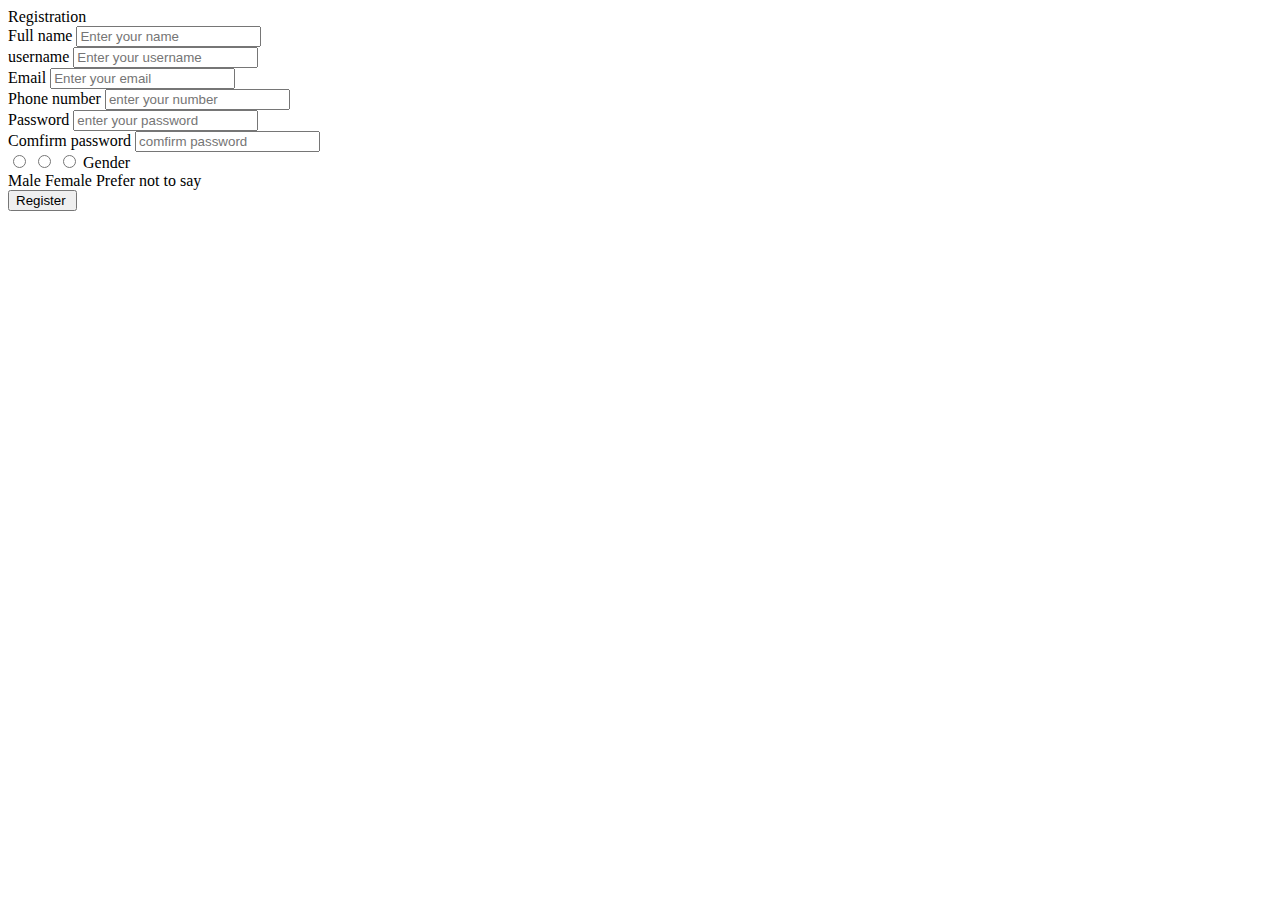
<file: registration.html>
<!DOCTYPE html>
<html lang="en">
<head>
    <meta charset="UTF-8">
    <meta http-equiv="X-UA-Compatible" content="IE=edge">
    <meta name="viewport" content="width=, initial-scale=1.0">
    <title>AmineShiri</title>
    <link rel="stylesheet" href="C:\Users\shiri\OneDrive\Bureau\Nouveau dossier\registrationcss.css">

</head>
<body>
    <div class="container">
        <div class="title">Registration</div>
        <form action="#">
        <div class="user-details">
        <div class="input-box">
        <span class="details">Full name </span>
        <input type="text" placeholder="Enter your name" required>
        </div>
        <div class="input-box">
         <span class="details">username </span>
         <input type="text" placeholder="Enter your username" required>   
        </div>
        <div class="input-box">
        <span class="details">Email </span>
        <input type="text" placeholder="Enter your email" required>
        </div>
        <div class="input-box">
        <span class="details">Phone number </span>
        <input type="text" placeholder="enter your number" required>
        </div>
        <div class="input-box">
        <span class="details">Password </span>
        <input type="text" placeholder="enter your password" required>
        </div>
        <div class="input-box">
        <span class="details">Comfirm password </span>
        <input type="text" placeholder="comfirm password" required>
        </div>
    </div>
    <div class="gender-details">
        <input type="radio" name="gender " id="dot-1">
        <input type="radio" name="gender " id="dot-2">
        <input type="radio" name="gender " id="dot-3">
    <span class="gender-title">Gender</span>
    <div class="category">
        <label for="dot-1">
            <span class="dot one "></span>
    <span class="gender">Male</span>
    
</label>
<label for="dot-2">
    <span class="dot two "></span>
    <span class="gender">Female</span>
</label>
<label for="dot-3">
    <span class="dot three "></span>
    <span class="gender">Prefer not to say</span>
</label>
<div/>
<div/> 
<div class="button">
    <input type="submit"  value="Register ">

</div>
    
</body>
</html>
</file>
